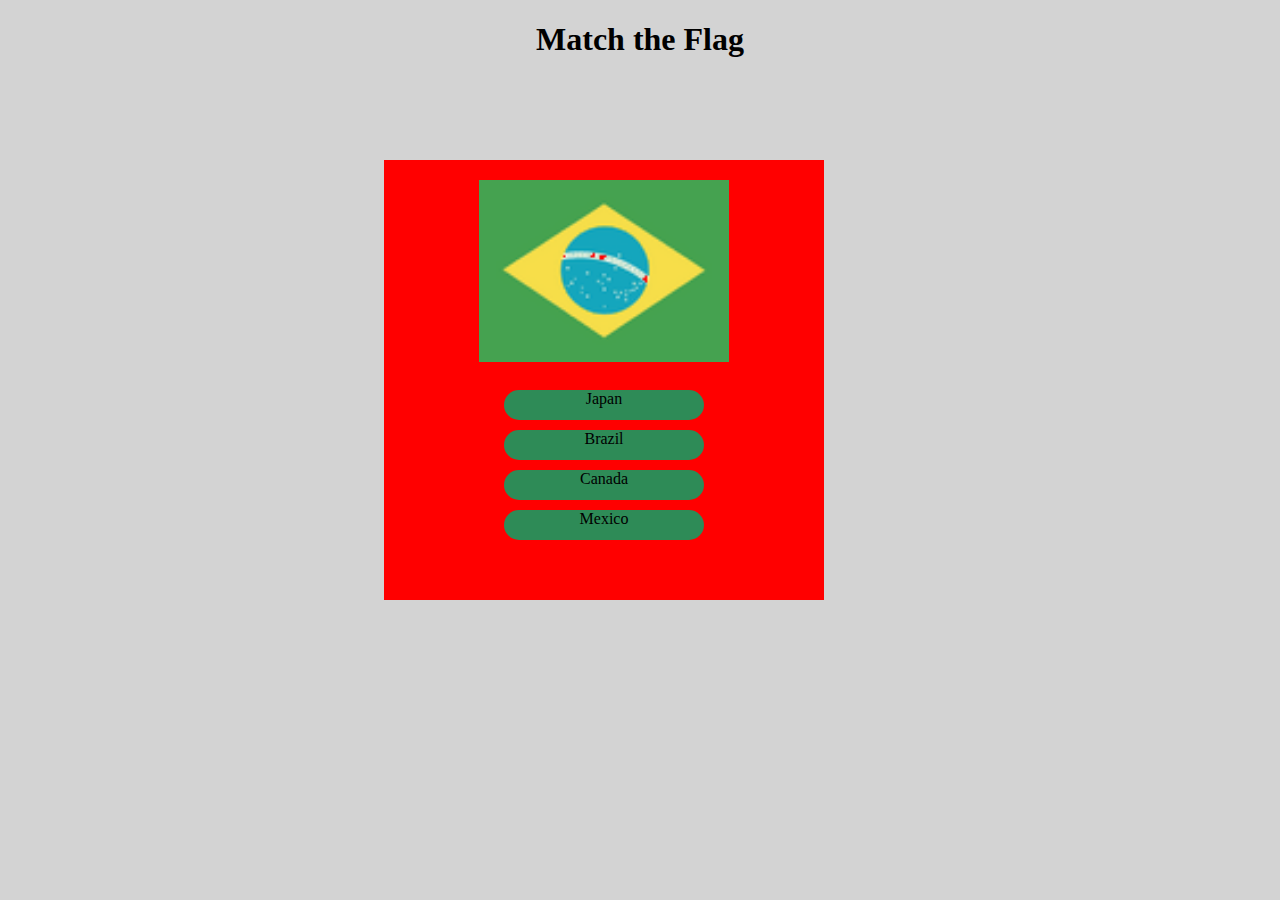
<file: SomeProjects/Ex-in-picture v1.1 solution/index.html>
<!DOCTYPE html>
<html lang="en">
<head>
    <meta charset="UTF-8">
    <meta http-equiv="X-UA-Compatible" content="IE=edge">
    <meta name="viewport" content="width=device-width, initial-scale=1.0">
    <title>In Picture</title>
    <link rel="stylesheet" href="css/main.css">
</head>

<body onload="init()" >
    <h1>Match the Flag</h1>

    <div class="main-div">
        <button onclick="restart(this)">Restart</button>
        <div class="image-div">
            <!-- <img src="img/1.gif"> -->
        </div>

        <div class="answers-div">
            <!-- <div class="answer-div answer1" onclick="checkAnswer(1)"> Argentina</div>
            <div class="answer-div answer2" onclick="checkAnswer(2)"> Australia </div>
            <div class="answer-div answer3" onclick="checkAnswer(3)"> Azerbaijan  </div>
            <div class="answer-div answer4" onclick="checkAnswer(4)"> Brazil</div> -->
        </div>

    </div>

<script src="js/main.js"></script>
</body>
</html>
</file>
<file: SomeProjects/Ex-in-picture v1.1 solution/css/main.css>
body {
    text-align: center;
    background-color: lightgray;
}

.main-div {
    background-color: red;
    position: absolute;
    width: 400px;
    height: 400px;
    padding: 20px;
    left: 30%;
    bottom: 300px;
}

.image-div {
    width: 300px;
    height: 200px;
    margin: auto;
}

img {
    width: 250px;
    margin: auto;
}

.answers-div {
    margin-top: 40px;
    margin: auto;
}

.answer-div {
    background-color: seagreen;
    width: 200px;
    height: 30px;
    margin-top: 10px;
    margin-left: 25%;
    border-radius: 20px;
    animation-name: slidein;
    animation-duration: 3s;
}

.answer-div:hover {
 background-color: blue;
}

.main-div button {
    margin: 20px;
   padding: 30px;
   display: none;
}

img:active {
transform: rotate(0.9turn);
transition: 1000ms;
}


@keyframes slidein {
    from {
      transform: translateX(-400px);
    }
  
    to {
      transform: translateX(0px);
    }
  }
</file>
